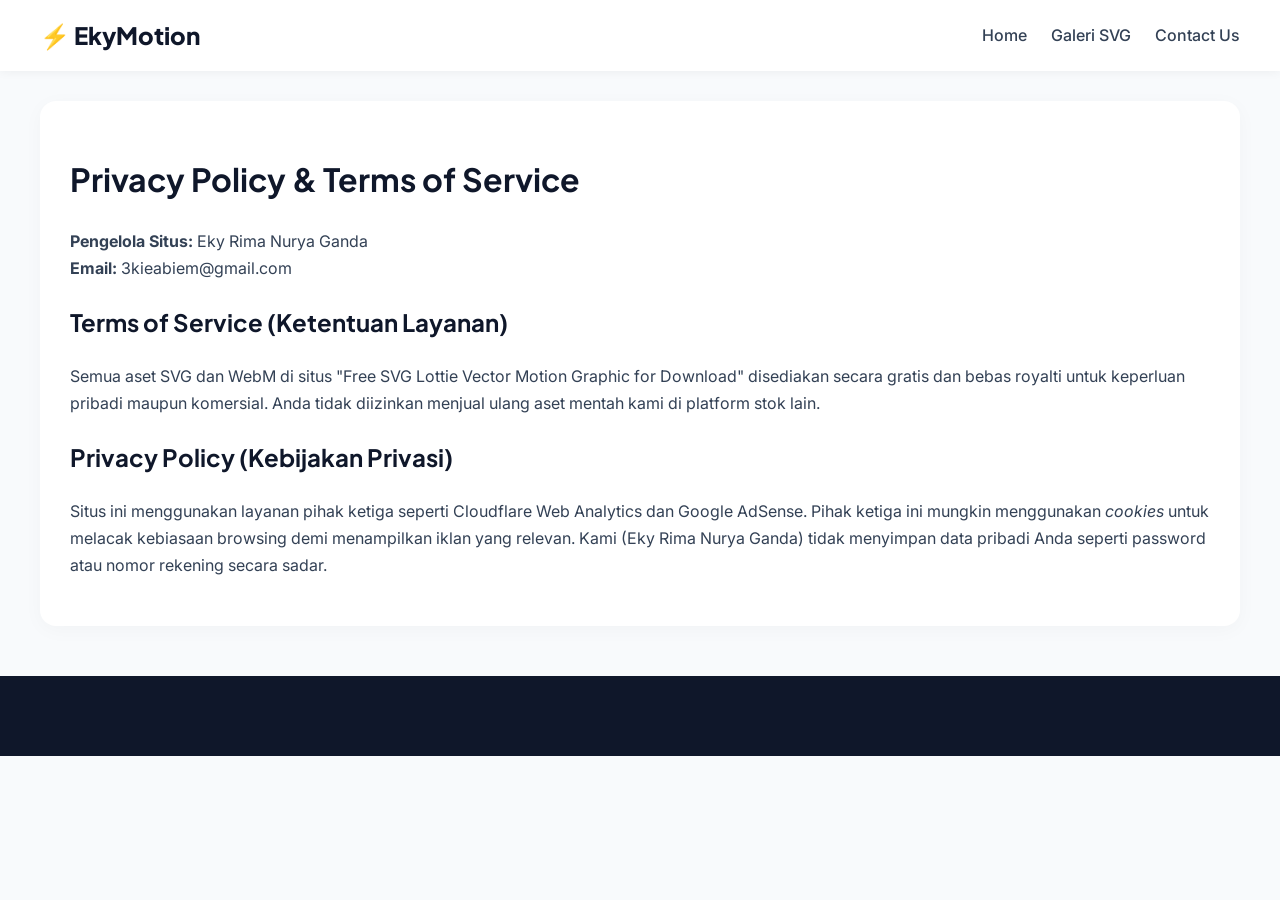
<file: about.html>
<!DOCTYPE html>
<html lang="id">
<head>
    <meta charset="UTF-8">
    <title>Privacy Policy & Terms | EkyMotion</title>
    <link rel="stylesheet" href="style.css">
</head>
<body>
    <header id="header-section"></header>
    <div class="main-wrapper" style="grid-template-columns: 1fr;">
        <main class="content-box">
            <h1>Privacy Policy & Terms of Service</h1>
            <p><strong>Pengelola Situs:</strong> Eky Rima Nurya Ganda<br>
            <strong>Email:</strong> 3kieabiem@gmail.com</p>

            <h2>Terms of Service (Ketentuan Layanan)</h2>
            <p>Semua aset SVG dan WebM di situs "Free SVG Lottie Vector Motion Graphic for Download" disediakan secara gratis dan bebas royalti untuk keperluan pribadi maupun komersial. Anda tidak diizinkan menjual ulang aset mentah kami di platform stok lain.</p>

            <h2>Privacy Policy (Kebijakan Privasi)</h2>
            <p>Situs ini menggunakan layanan pihak ketiga seperti Cloudflare Web Analytics dan Google AdSense. Pihak ketiga ini mungkin menggunakan <em>cookies</em> untuk melacak kebiasaan browsing demi menampilkan iklan yang relevan. Kami (Eky Rima Nurya Ganda) tidak menyimpan data pribadi Anda seperti password atau nomor rekening secara sadar.</p>
        </main>
    </div>
    <footer id="footer-section"></footer>
    <script src="layout.js"></script>
</body>
</html>
</file>
<file: style.css>
@import url('https://fonts.googleapis.com/css2?family=Plus+Jakarta+Sans:wght@400;600;800&family=Inter:wght@400;500&display=swap');

:root { --primary: #2563eb; --secondary: #10b981; --dark: #0f172a; --light: #f8fafc; --text: #334155; }
body { font-family: 'Inter', sans-serif; background-color: var(--light); color: var(--text); margin: 0; line-height: 1.7; }
h1, h2, h3, .logo { font-family: 'Plus Jakarta Sans', sans-serif; color: var(--dark); }

/* Header & Nav */
header { background: rgba(255, 255, 255, 0.9); backdrop-filter: blur(10px); position: sticky; top: 0; z-index: 1000; box-shadow: 0 1px 10px rgba(0,0,0,0.05); }
.nav-container { max-width: 1200px; margin: 0 auto; padding: 15px 20px; display: flex; justify-content: space-between; align-items: center; }
.logo { font-size: 1.5rem; font-weight: 800; text-decoration: none; display: flex; align-items: center; gap: 8px; }
.nav-links a { margin-left: 20px; text-decoration: none; color: var(--text); font-weight: 500; transition: 0.3s; }
.nav-links a:hover { color: var(--primary); }

/* Layout Grid */
.main-wrapper { max-width: 1200px; margin: 30px auto; padding: 0 20px; display: grid; grid-template-columns: 1fr 320px; gap: 30px; }
@media (max-width: 900px) { .main-wrapper { grid-template-columns: 1fr; } }

/* Artikel & Showcase */
.content-box { background: #fff; padding: 30px; border-radius: 16px; box-shadow: 0 4px 20px rgba(0,0,0,0.03); }
.showcase { background: var(--dark); border-radius: 12px; padding: 60px 20px; display: flex; justify-content: center; align-items: center; margin: 25px 0; position: relative; min-height: 250px; overflow: hidden; }
.showcase.alpha { background: url('[data-uri]'); }
canvas { max-width: 100%; border-radius: 8px; box-shadow: 0 10px 30px rgba(0,0,0,0.5); }

/* Tombol */
.controls { display: flex; flex-wrap: wrap; gap: 10px; margin: 20px 0; background: #f1f5f9; padding: 15px; border-radius: 12px; align-items: center; }
.btn { padding: 10px 18px; border-radius: 8px; font-weight: 600; cursor: pointer; border: none; color: #fff; font-size: 0.9rem; transition: 0.2s; }
.btn:hover { transform: translateY(-2px); box-shadow: 0 4px 12px rgba(0,0,0,0.15); }
.btn-svg { background: var(--secondary); } .btn-1080 { background: #f59e0b; } .btn-4k { background: #ef4444; }

/* AdSense Box */
.ads-box { background: #e2e8f0; border: 2px dashed #cbd5e1; padding: 15px; text-align: center; color: #64748b; border-radius: 8px; margin: 20px 0; font-size: 0.85rem; }

/* Sidebar & Footer */
.sidebar h3 { font-size: 1.2rem; border-bottom: 2px solid var(--primary); padding-bottom: 10px; }
.gallery-item { display: flex; gap: 15px; background: #fff; padding: 10px; border-radius: 12px; margin-bottom: 15px; text-decoration: none; color: var(--text); box-shadow: 0 2px 10px rgba(0,0,0,0.03); transition: 0.3s; }
.gallery-item:hover { transform: translateX(5px); border-left: 4px solid var(--primary); }
.thumb { width: 70px; height: 70px; background: var(--dark); border-radius: 8px; }
footer { background: var(--dark); color: #fff; padding: 40px 20px; text-align: center; margin-top: 50px; }
footer a { color: #94a3b8; text-decoration: none; margin: 0 10px; font-size: 0.9rem; }
footer a:hover { color: #fff; }
</file>
